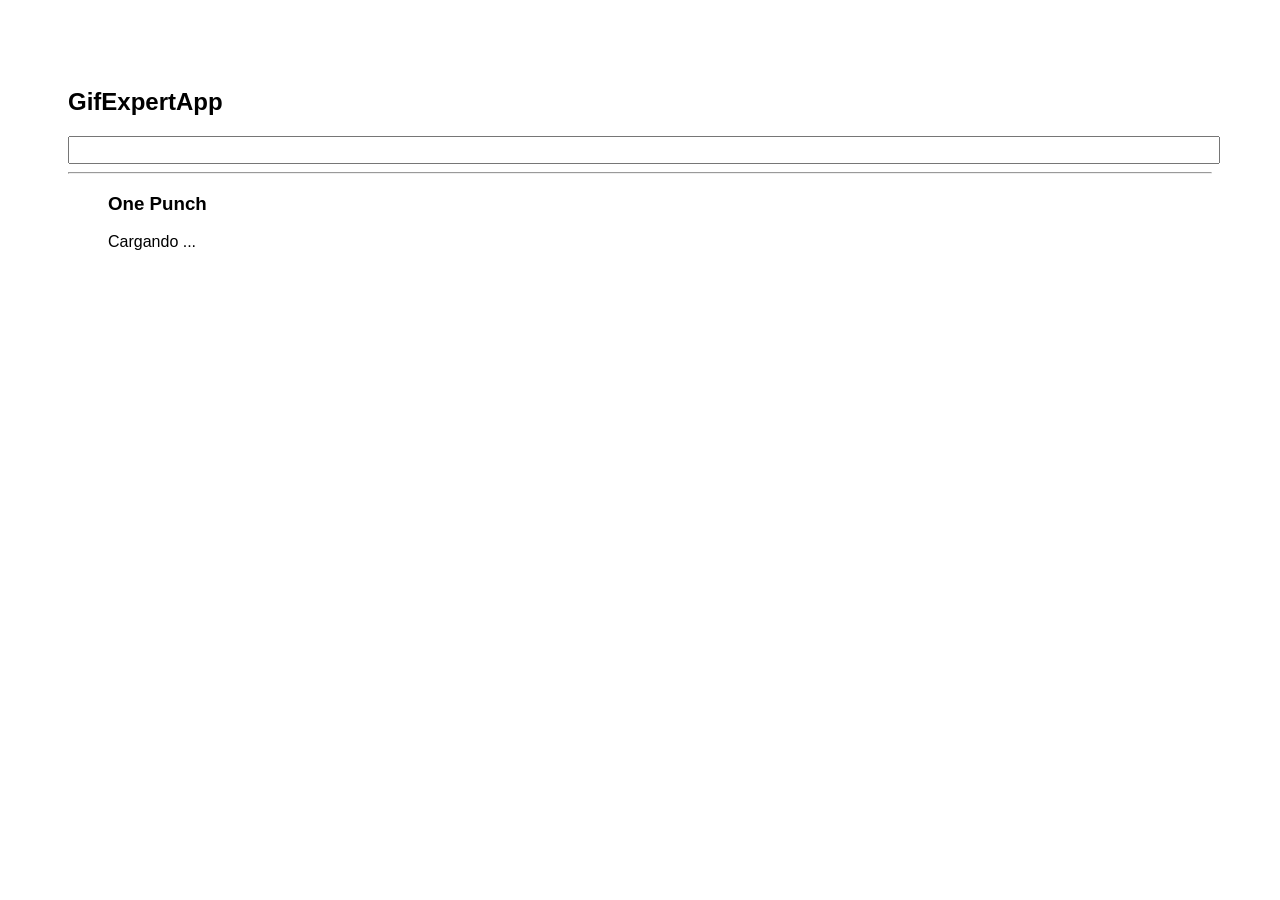
<file: docs/index.html>
<!doctype html>
<html lang="en">

<head>
    <meta charset="utf-8" />
    <link rel="icon" href="./favicon.ico" />
    <meta name="viewport" content="width=device-width,initial-scale=1" />
    <meta name="theme-color" content="#000000" />
    <meta name="description" content="Web site created using create-react-app" />
    <link rel="apple-touch-icon" href="./logo192.png" />
    <link rel="manifest" href="./manifest.json" />
    <link rel="stylesheet" href="https://cdnjs.cloudflare.com/ajax/libs/animate.css/4.1.1/animate.min.css" />
    <title>GifExpertApp</title>
    <script defer="defer" src="./static/js/main.71e451f9.js"></script>
    <link href="./static/css/main.f6aec5f5.css" rel="stylesheet">
</head>

<body><noscript>You need to enable JavaScript to run this app.</noscript>
    <div id="root"></div>
</body>

</html>
</file>
<file: docs/static/css/main.f6aec5f5.css>
*{font-family:Arial,Helvetica,sans-serif}body{padding:60px}input{color:grey;font-size:1.2rem;width:100%}.card-grid{display:flex;flex-direction:row;flex-wrap:wrap}.card{align-content:center;border:1px solid grey;border-radius:6px;margin-bottom:10px;margin-right:10px;overflow:hidden}.card p{padding:5px;text-align:center}.card img{max-height:170px}
/*# sourceMappingURL=main.f6aec5f5.css.map*/
</file>
